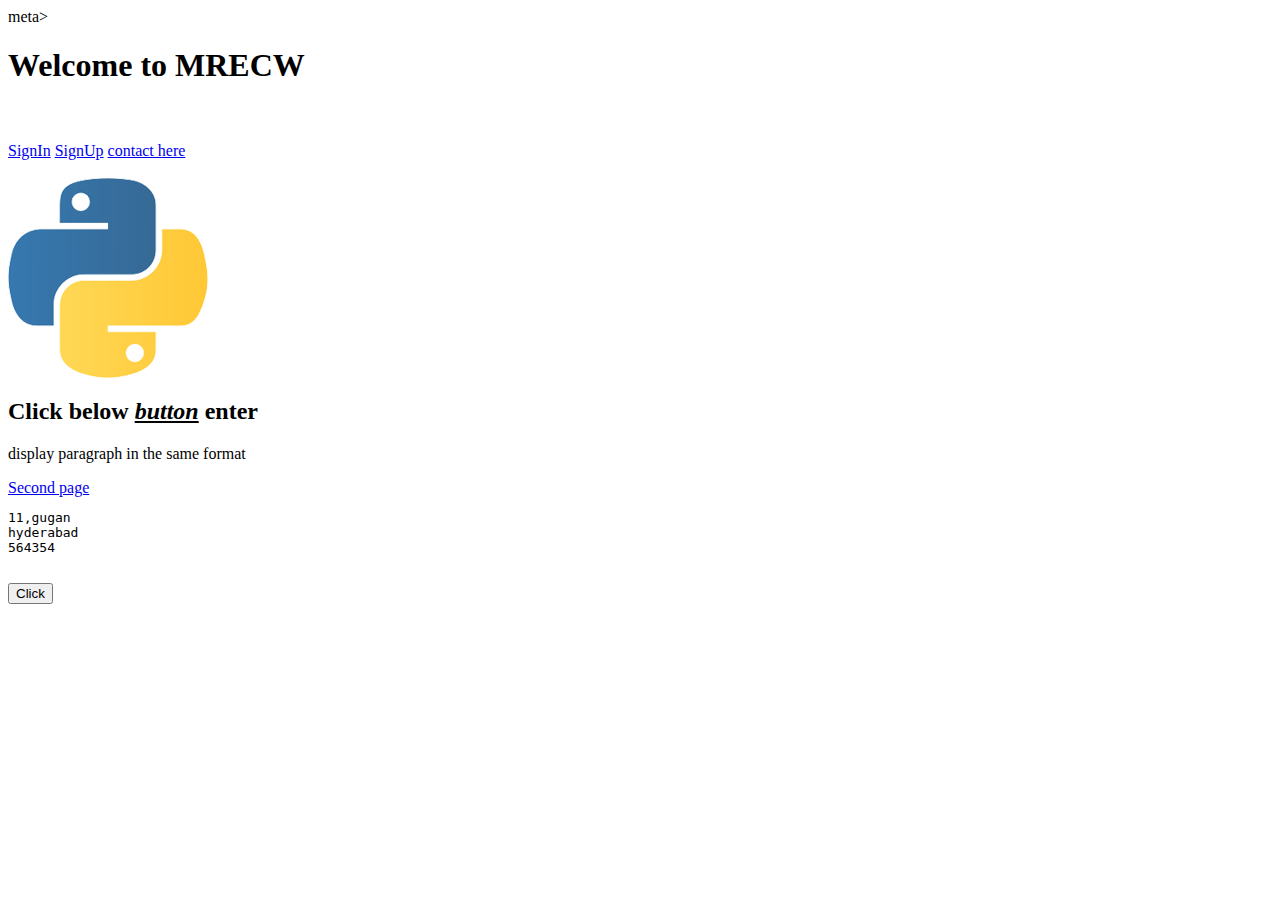
<file: Htmlsample/index.html>
<html>
    <head>
        <title>My first page</title>
        <meta keywords="Malla reddy| MRECW"></head>meta>
    </head>
    <body>
        <h1>Welcome to MRECW</h1><br/><br/>
        <a href="login.html">SignIn</a>
        <a href="register.html">SignUp</a>
        <a href="contact.html">contact here</a>
        <br/><br/>

        <img src="./images/python.jpg" width="200" height="200">
        <h2>Click below <b><i><u>button</i></u></b> enter</h2>
        <p>display paragraph in the same format</p>
        <a href="about.html">Second page</a>
        <pre>11,gugan
hyderabad
564354
        </pre>
        <button>Click</button>
    </body>
</html>
</file>
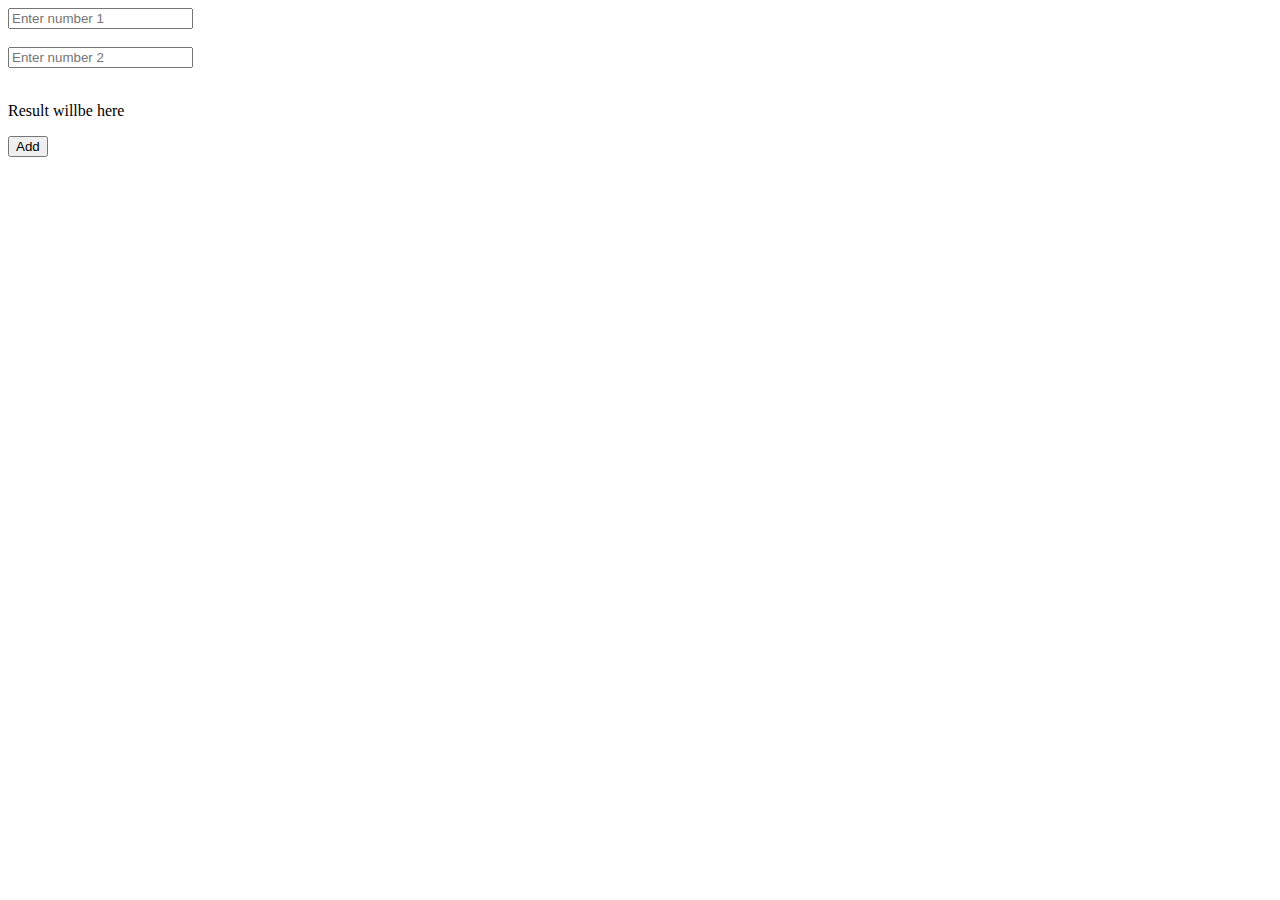
<file: JS_sample/add.html>
<html>
    <body>
<input type="text" id="num1" placeholder="Enter number 1"><br><br>
<input type="text" id="num2" placeholder="Enter number 2"><br><br>
<p id="op">Result willbe here</p>
<button onclick="add()">Add</button>
<script>
    function add(){
        const num1=document.getElementById("num1").value;
        const num2=document.getElementById("num2").value;
        const op=parseInt(num1)+parseInt(num2);
        document.getElementById("op").innerHTML=op;
    }
</script>
    </body>
</html>
</file>
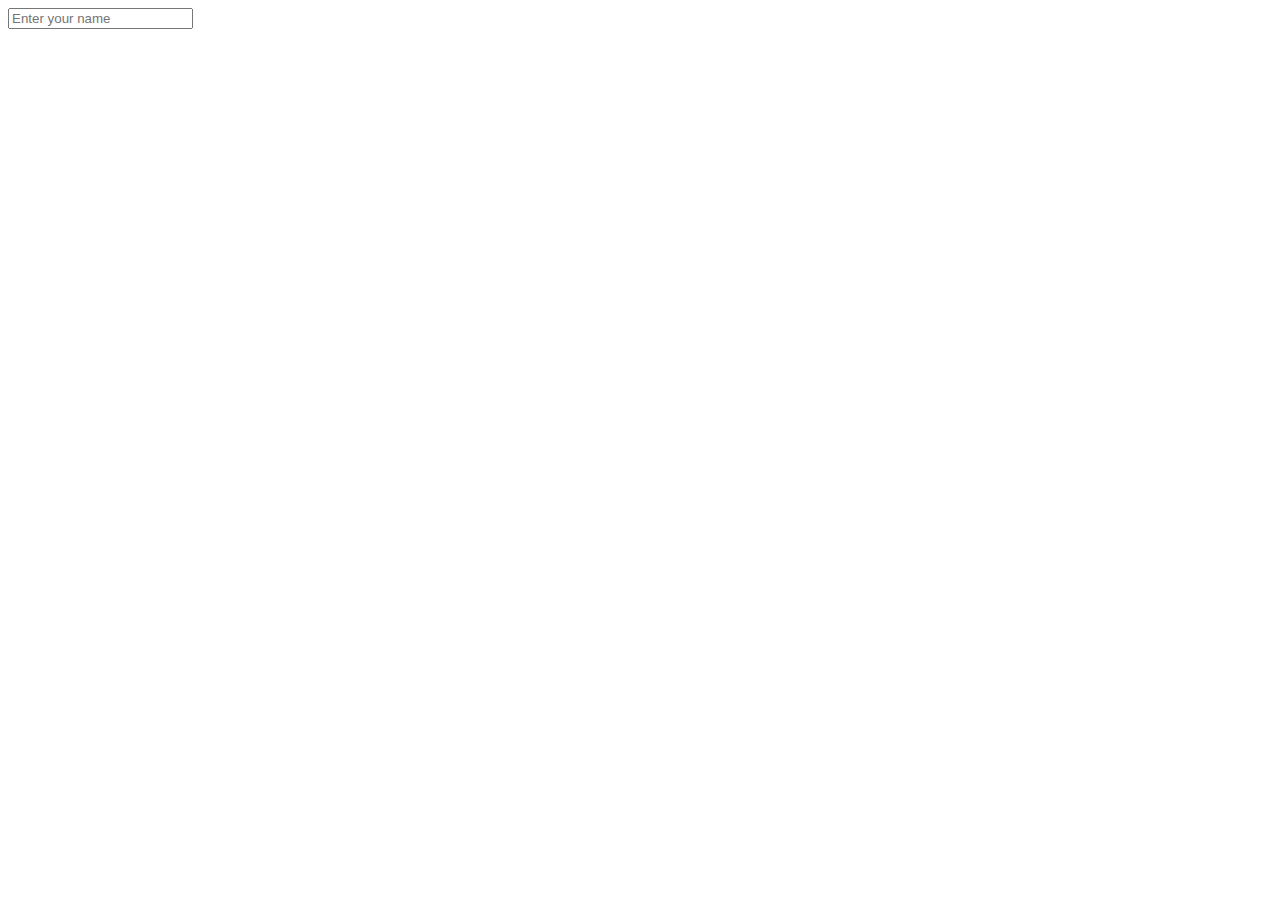
<file: JS_sample/exp1.html>
<html>
    <body>
        <input type="text" id="username" placeholder="Enter your name">
        <p id="op"></p>
        <script>
            let username=document.getElementById("username");
            username.addEventListener("input",function(){
                let str=username.value;
                document.getElementById("op").innerHTML=str;
            })
        </script>
    </body>
</html>
</file>
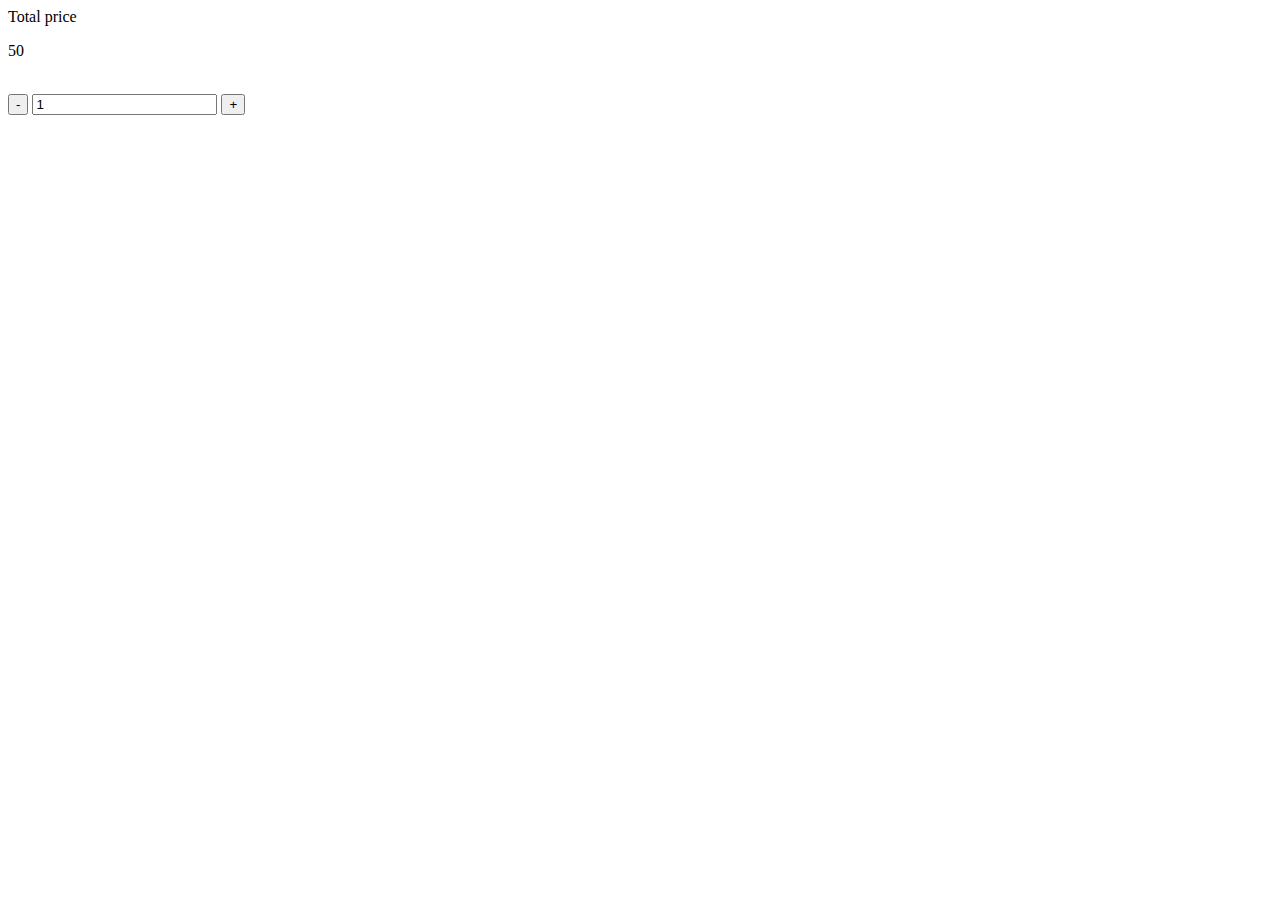
<file: JS_sample/product.html>
<html>
    <body>
        Total price<p id="totprice">50</p><br/>
        <button onclick="dec()">-</button>
        <input type="text" id="quan" value="1">
        <button onclick="Int()">+</button>
        <script>
            function Int(){
                let ip=document.getElementById("quan").value;
                ip++;
                document.getElementById("quan").value=ip;
                document.getElementById("totprice").innerHTML=ip*50;
            }
            function dec(){
                let ip=document.getElementById("quan").value;
                if(ip>1){
                    ip--;
                    document.getElementById("quan").value=ip;
                    document.getElementById("totprice").innerHTML=ip*50;
                }
            }
        </script>
    </body>
</html>
</file>
